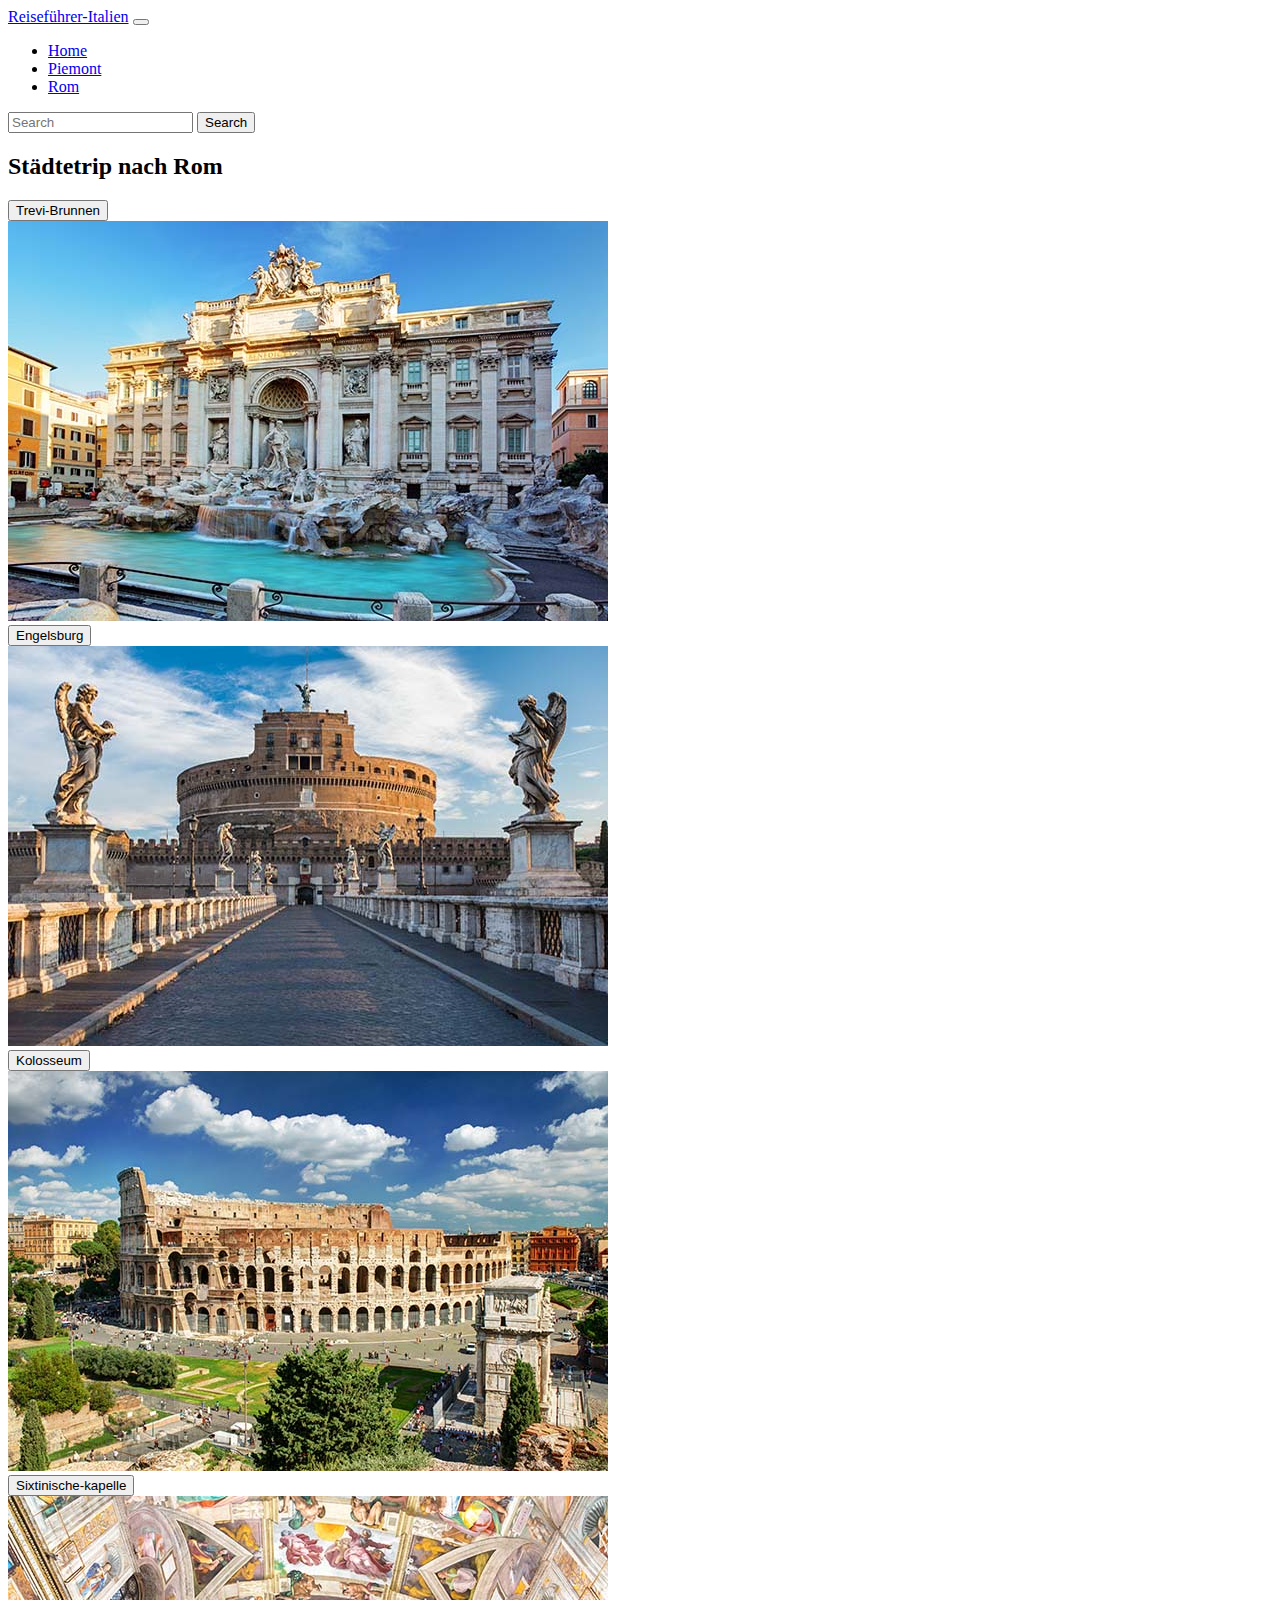
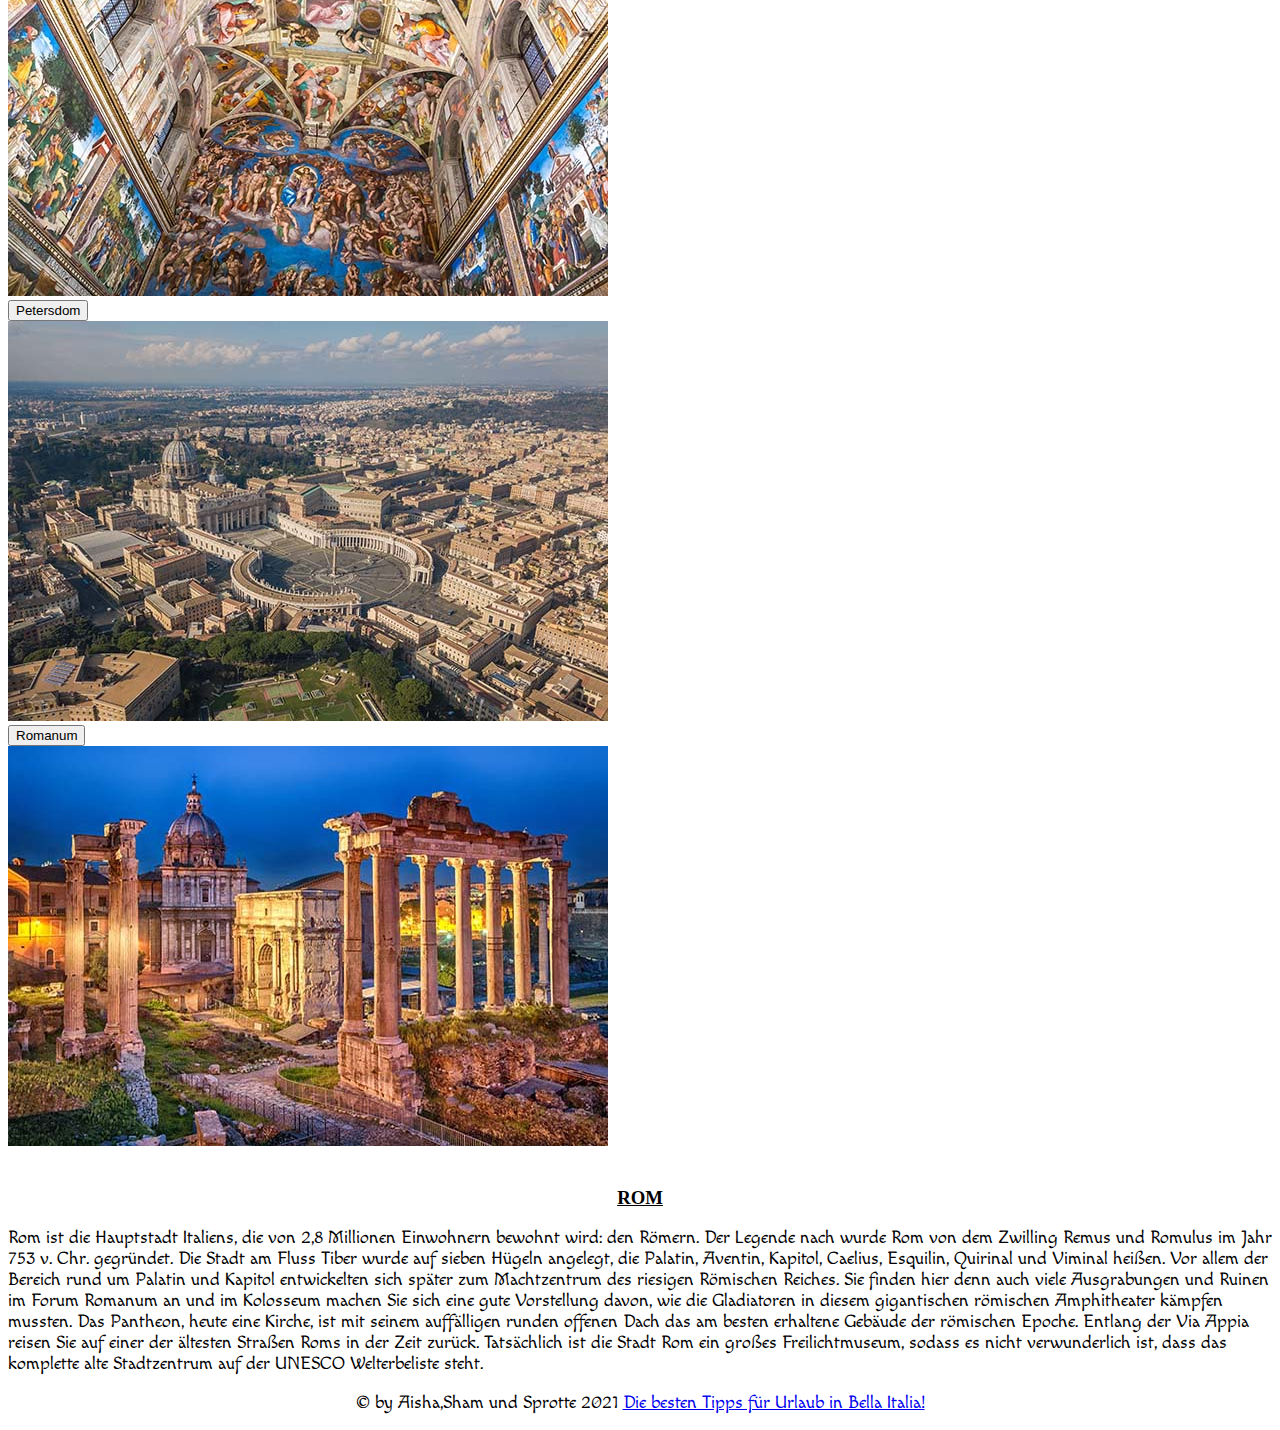
<file: rom.html>
<!doctype html>
<html lang="en">
  <head>
    <!-- Required meta tags -->
    <meta charset="utf-8">
    <meta name="viewport" content="width=device-width, initial-scale=1">
    <link rel="stylesheet" href="style.css">
    <!-- Bootstrap CSS -->
    <link href="https://cdn.jsdelivr.net/npm/bootstrap@5.1.3/dist/css/bootstrap.min.css" rel="stylesheet" integrity="sha384-1BmE4kWBq78iYhFldvKuhfTAU6auU8tT94WrHftjDbrCEXSU1oBoqyl2QvZ6jIW3" crossorigin="anonymous">
    <!--googel-fonts-->
    <link rel="preconnect" href="https://fonts.googleapis.com">
    <link rel="preconnect" href="https://fonts.gstatic.com" crossorigin>
    <link href="https://fonts.googleapis.com/css2?family=Macondo&display=swap" rel="stylesheet"> 
    <title>Reiseführer</title>
  </head>
  <body>

<header>

 
    <div class="sticky-top bg-light p-2 shadow" style="--bs-bg-opacity:0.95"> 
    <!--Eli Nav Leiste-->
      <nav class="navbar navbar-expand-lg navbar-light  container" >
      <div class="container-fluid">
      <a class="navbar-brand fs-3" href="#">Reiseführer-Italien</a>
      <button class="navbar-toggler" type="button" data-bs-toggle="collapse" data-bs-target="#navbarColor03" aria-controls="navbarColor03" aria-expanded="false" aria-label="Toggle navigation">
      <span class="navbar-toggler-icon"></span>
      </button>
      <div class="collapse navbar-collapse" id="navbarColor03">
      <ul class="navbar-nav mx-auto mb-2 mb-lg-0">
      <li class="nav-item">
      <a class="nav-link active" aria-current="page" href="index.html">Home</a>
      </li>
      <li class="nav-item">
      <a class="nav-link text-dark" href="Piemont.html">Piemont</a>
      </li>
      <li class="nav-item">
      <a class="nav-link text-dark" href="rom.html">Rom</a>
      </li>
      </ul>
      <form class="d-flex">
      <input class="form-control me-2 " type="search" placeholder="Search" aria-label="Search">
      <button class="btn btn-outline-primary  bg-primary  text-white" type="submit">Search</button>
      </form>
      </div>
      </div>
      </nav>

</header>

<!--H2 Überschrift mit gelben Balken-->
  <h2 class="text-center m-4 fs-1  bg-warning opacity-75">Städtetrip nach Rom</h2>
<!--Amiemirter Balken-->
<div class="progress">
  <div class="progress-bar progress-bar-striped progress-bar-animated" role="progressbar" aria-valuenow="100" aria-valuemin="0" aria-valuemax="100" style="width: 100%"></div>
</div>
<!--Bilder mit Rand für Rom-html-->
<div class="container-fluid  d-flex flex-wrap justify-content-evenly align-items-center m-2 " > 
  
  
<!--Button mit Tooltip Oben-->
  <div class="bild1"><button type="button" class="btn btn-secondary" data-bs-toggle="tooltip" data-bs-placement="top" title="Der Trevi-Brunnen, italienisch Fontana di Trevi, ist der populärste und mit rund 26 Meter Höhe und rund 50 Meter Breite größte Brunnen Roms.">
    Trevi-Brunnen
  </button>
     <div class="border border-5 border border-primary shadow p-3 mb-5 bg-body rounded">
           <img src="img/brunnen_rom.jpg" alt="brunnen_rom"></div></div>
  <div class="bild1"><button type="button" class="btn btn-secondary" data-bs-toggle="tooltip" data-bs-placement="top" title="Die Engelsburg in Rom wurde ursprünglich als Mausoleum für den römischen Kaiser Hadrian und seine Nachfolger errichtet und später von verschiedenen Päpsten zur Kastellburg umgebaut.">
    Engelsburg
  </button>         
     <div class="border border-5 border border-warning shadow p-3 mb-5 bg-body rounded">      
           <img src="img/engelsburg_rom.jpg" alt="engelsburg_rom"></div></div>
  <div class="bild1"><button type="button" class="btn btn-secondary" data-bs-toggle="tooltip" data-bs-placement="top" title="Das Kolosseum ist seit 80 n. Chr. Ein Symbol Roms und heute ein Top-Denkmal in Italien. Rund 50.000 Zuschauer versammelten sich einst in den gestuften Sitzen des Amphitheaters, um Gladiatorenspiele zu sehen,">
    Kolosseum
  </button>
     <div class="border border-5 border border-warning shadow p-3 mb-5 bg-body rounded">
           <img src="img/kolosseum_rom.jpg" alt="kolosseum_rom"></div></div>
  <div class="bild1"><button type="button" class="btn btn-secondary" data-bs-toggle="tooltip" data-bs-placement="top" title="Die Sixtinische Kapelle ist eine Kapelle im päpstlichen Palast im Vatikan, der offiziellen Residenz des Papstes. Ursprünglich fungierte sie als Kapelle der Vatikanischen Festung und wurde Große Kapelle genannt.">
    Sixtinische-kapelle
  </button>        
     <div class="border border-5 border border-primary shadow p-3 mb-5 bg-body rounded">
           <img src="img/sixtinische-kapelle-rom.jpg" alt="sixtinische-kapelle-rom"></div></div>
  <div class="bild1"><button type="button" class="btn btn-secondary" data-bs-toggle="tooltip" data-bs-placement="top" title="Die Basilika Sankt Peter im Vatikan in Rom, im deutschsprachigen Raum wegen ihrer Größe und Bedeutung gemeinhin meist Petersdom genannt, ist die Memorialkirche des Apostels Simon Petrus.">
    Petersdom
  </button>         
     <div class="border border-5 border border-primary shadow p-3 mb-5 bg-body rounded">      
           <img src="img/petersdom_rom.jpg" alt="petersdom_rom"></div></div>
  <div class="bild1"><button type="button" class="btn btn-secondary" data-bs-toggle="tooltip" data-bs-placement="top" title="Das Forum Romanum in Rom ist das älteste römische Forum und war Mittelpunkt des politischen, wirtschaftlichen, kulturellen und religiösen Lebens.">
    Romanum
  </button>         
     <div class="border border-5 border border-warning shadow p-3 mb-5 bg-body rounded">    
           <img src="img/romanum.jpg" alt="romanum"></div></div> 
        </div>
    </div>

<!--Container mit Schrift-->
<div class="container-fluid">
<!--Amiemirter Balken-->
<br><div class="progress">
  <div class="progress-bar progress-bar-striped bg-warning" role="progressbar" style="width: 100%" aria-valuenow="75" aria-valuemin="0" aria-valuemax="100"></div>
</div>
<h3>ROM</h3>    
    <!-- Content here -->
  <p class="-sm">Rom ist die Hauptstadt Italiens, die von 2,8 Millionen Einwohnern bewohnt wird: den Römern. Der Legende nach wurde Rom von dem Zwilling Remus und Romulus im Jahr 753 v. Chr. gegründet. Die Stadt am Fluss Tiber wurde auf sieben Hügeln angelegt, die Palatin, Aventin, Kapitol, Caelius, Esquilin, Quirinal und Viminal heißen. Vor allem der Bereich rund um Palatin und Kapitol entwickelten sich später zum Machtzentrum des riesigen Römischen Reiches. Sie finden hier denn auch viele Ausgrabungen und Ruinen im Forum Romanum an und im Kolosseum machen Sie sich eine gute Vorstellung davon, wie die Gladiatoren in diesem gigantischen römischen Amphitheater kämpfen mussten. Das Pantheon, heute eine Kirche, ist mit seinem auffälligen runden offenen Dach das am besten erhaltene Gebäude der römischen Epoche. Entlang der Via Appia reisen Sie auf einer der ältesten Straßen Roms in der Zeit zurück. Tatsächlich ist die Stadt Rom ein großes Freilichtmuseum, sodass es nicht verwunderlich ist, dass das komplette alte Stadtzentrum auf der UNESCO Welterbeliste steht. </p>
  </div>
</main>
<!--Footer-->
<footer class="sticky-footer"><p>&copy by  Aisha,Sham und Sprotte 2021 <a href="https://www.geo.de/reisen/reiseziele/14791-thma-italien-reisefuehrer">Die besten Tipps für Urlaub in Bella Italia! </a></p>
</footer> 
  

    <!-- Optional JavaScript; choose one of the two! -->

    <!-- Option 1: Bootstrap Bundle with Popper -->
    <script src="https://cdn.jsdelivr.net/npm/bootstrap@5.1.3/dist/js/bootstrap.bundle.min.js" integrity="sha384-ka7Sk0Gln4gmtz2MlQnikT1wXgYsOg+OMhuP+IlRH9sENBO0LRn5q+8nbTov4+1p" crossorigin="anonymous"></script>

    <!-- Option 2: Separate Popper and Bootstrap JS -->
    <!--
    <script src="https://cdn.jsdelivr.net/npm/@popperjs/core@2.10.2/dist/umd/popper.min.js" integrity="sha384-7+zCNj/IqJ95wo16oMtfsKbZ9ccEh31eOz1HGyDuCQ6wgnyJNSYdrPa03rtR1zdB" crossorigin="anonymous"></script>
    <script src="https://cdn.jsdelivr.net/npm/bootstrap@5.1.3/dist/js/bootstrap.min.js" integrity="sha384-QJHtvGhmr9XOIpI6YVutG+2QOK9T+ZnN4kzFN1RtK3zEFEIsxhlmWl5/YESvpZ13" crossorigin="anonymous"></script>
    -->
  </body>
</html>
</file>
<file: style.css>
/* Schriftart Googel-fonts */
p {font-family: 'Macondo', cursive;font-size: 1.1rem;}
/* H3 Überschrift mittig und unterstrichen */
h3 {text-align: center;text-decoration: underline;}
/* Überschrift für die Rom html */
.überschrift {text-align: center;}
/* Footer mittig gesetzt */
footer {text-align: center;}

/* Aish Css Datei für index html */
.bild{

    transition:transform 0.01s;
    transition: 0.5s ease-out;
}

 .bild:hover {
        transform: scale(1.3, 1.3);
}


/* Sham Css Dateien für Piemont html */
.box{
    margin-top: 5rem !important;
    margin-left: 5rem !important;}

    .aside-Sham{
        width:45%;
        font-size: 20px;
        float:right;
        font-style: italic;
    }

    .img-Piemont{
        width:50vw;
    }
</file>
